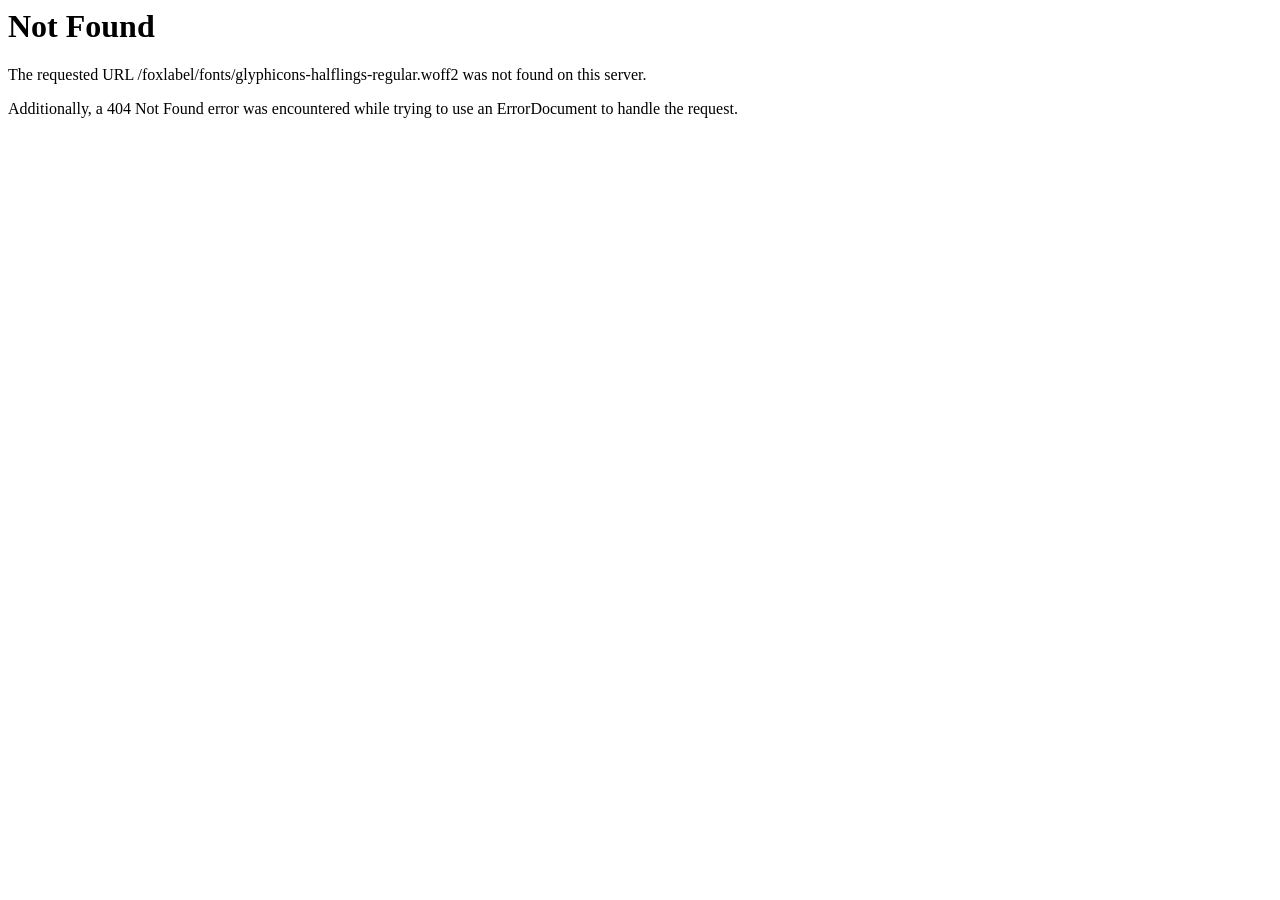
<file: web/fonts/glyphicons-halflings-regular-2.html>
<!DOCTYPE HTML PUBLIC "-//IETF//DTD HTML 2.0//EN">
<html><head>
<title>404 Not Found</title>
</head><body>
<h1>Not Found</h1>
<p>The requested URL /foxlabel/fonts/glyphicons-halflings-regular.woff2 was not found on this server.</p>
<p>Additionally, a 404 Not Found
error was encountered while trying to use an ErrorDocument to handle the request.</p>
</body></html>
</file>
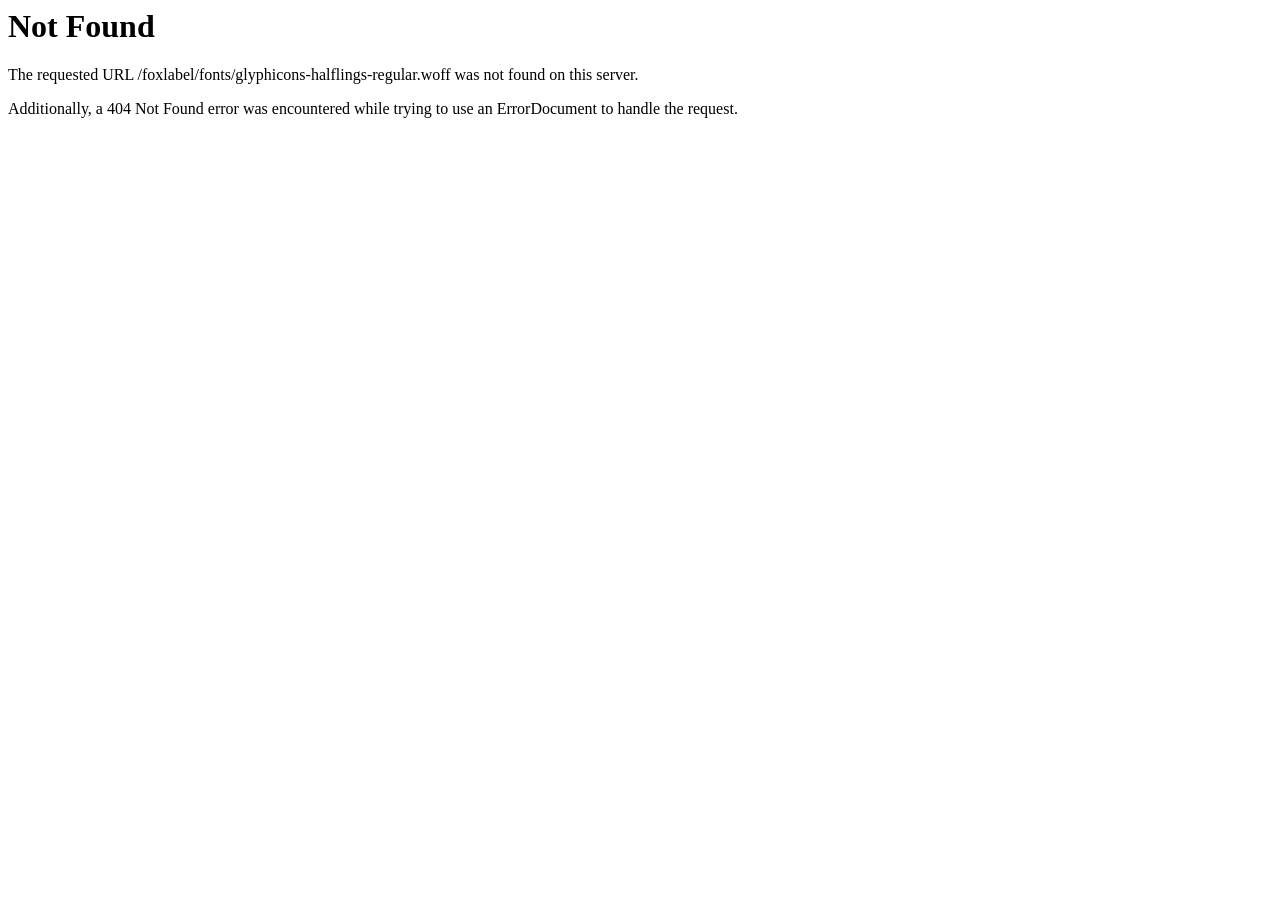
<file: web/fonts/glyphicons-halflings-regular-3.html>
<!DOCTYPE HTML PUBLIC "-//IETF//DTD HTML 2.0//EN">
<html><head>
<title>404 Not Found</title>
</head><body>
<h1>Not Found</h1>
<p>The requested URL /foxlabel/fonts/glyphicons-halflings-regular.woff was not found on this server.</p>
<p>Additionally, a 404 Not Found
error was encountered while trying to use an ErrorDocument to handle the request.</p>
</body></html>
</file>
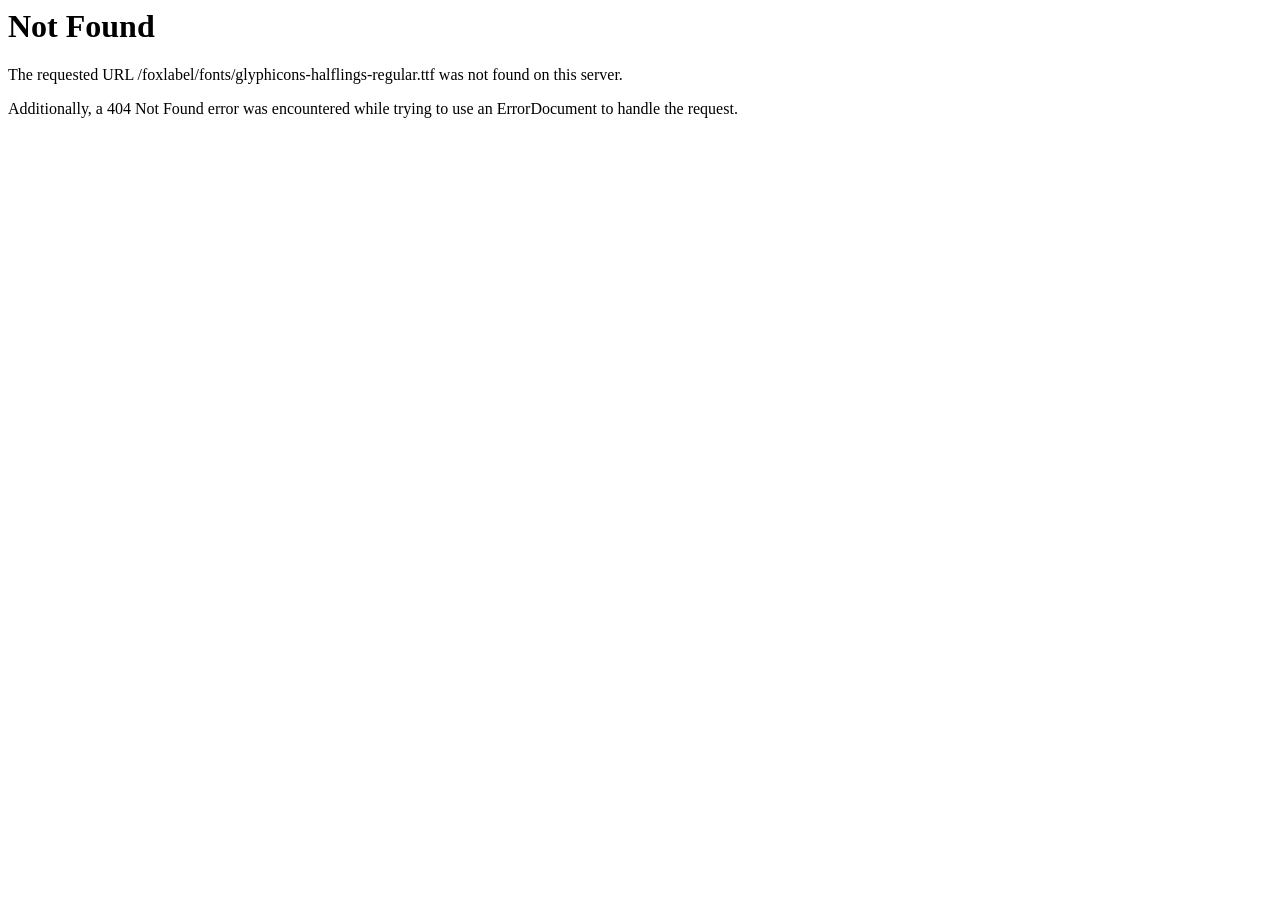
<file: web/fonts/glyphicons-halflings-regular-4.html>
<!DOCTYPE HTML PUBLIC "-//IETF//DTD HTML 2.0//EN">
<html><head>
<title>404 Not Found</title>
</head><body>
<h1>Not Found</h1>
<p>The requested URL /foxlabel/fonts/glyphicons-halflings-regular.ttf was not found on this server.</p>
<p>Additionally, a 404 Not Found
error was encountered while trying to use an ErrorDocument to handle the request.</p>
</body></html>
</file>
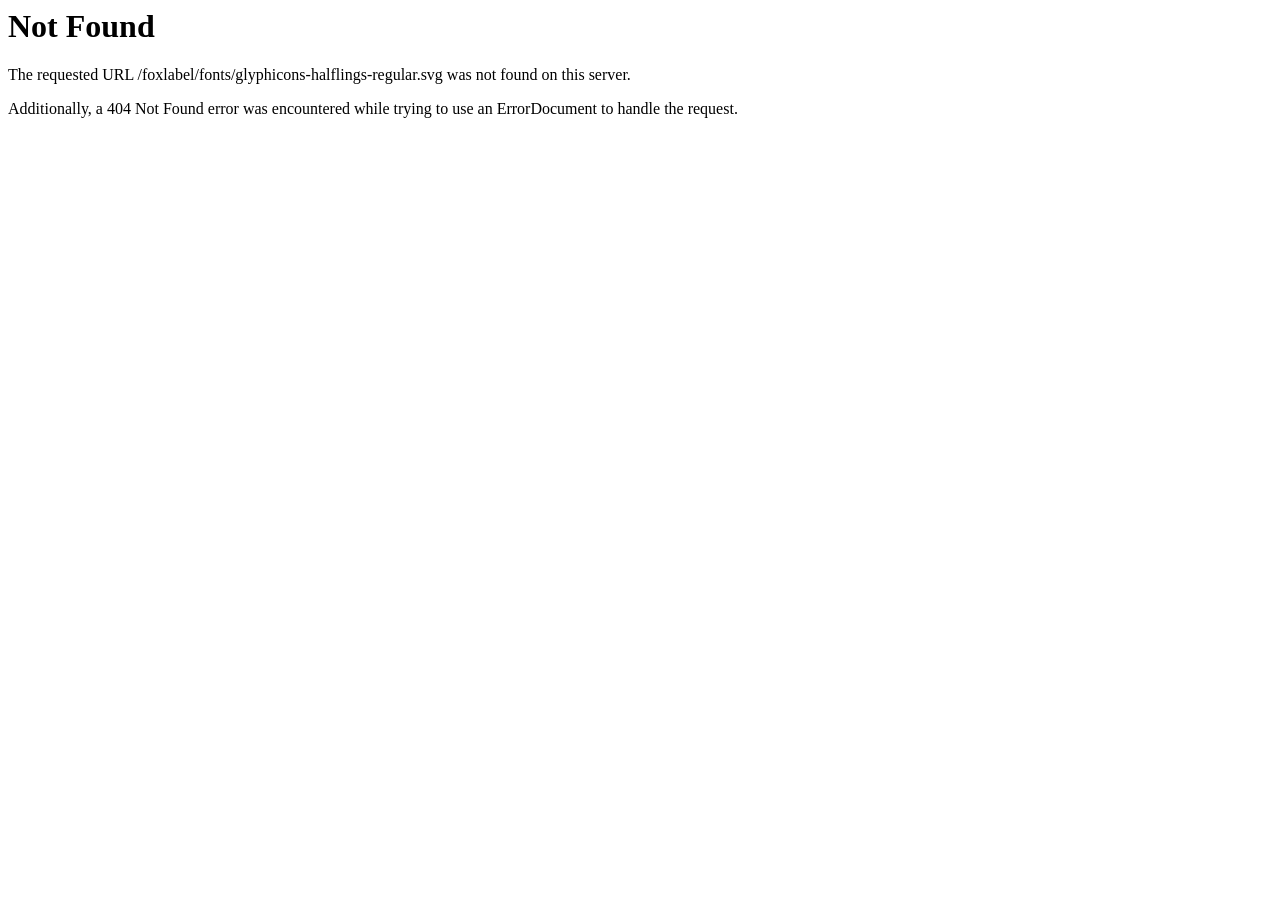
<file: web/fonts/glyphicons-halflings-regular-5.html>
<!DOCTYPE HTML PUBLIC "-//IETF//DTD HTML 2.0//EN">
<html><head>
<title>404 Not Found</title>
</head><body>
<h1>Not Found</h1>
<p>The requested URL /foxlabel/fonts/glyphicons-halflings-regular.svg was not found on this server.</p>
<p>Additionally, a 404 Not Found
error was encountered while trying to use an ErrorDocument to handle the request.</p>
</body></html>
</file>
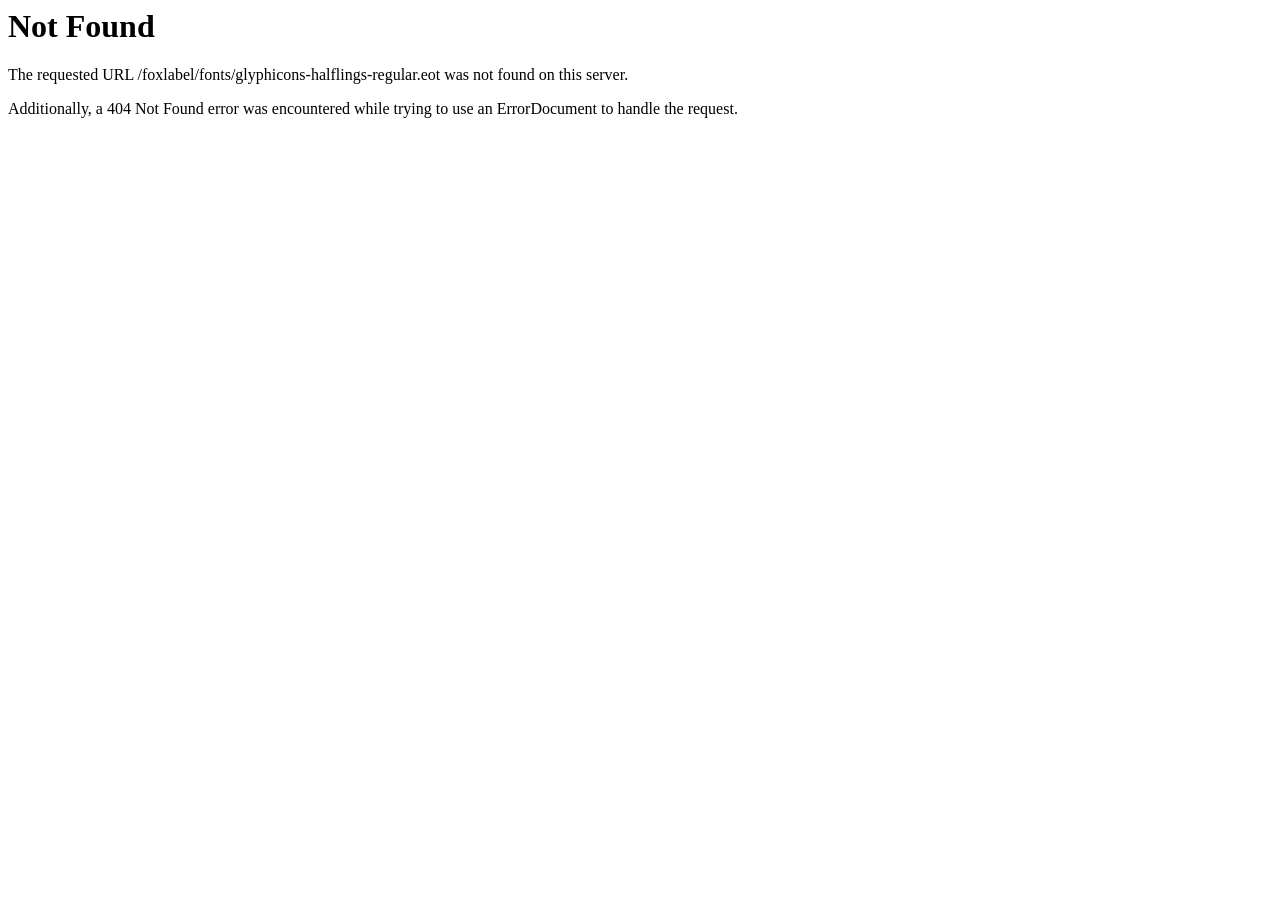
<file: web/fonts/glyphicons-halflings-regular.html>
<!DOCTYPE HTML PUBLIC "-//IETF//DTD HTML 2.0//EN">
<html><head>
<title>404 Not Found</title>
</head><body>
<h1>Not Found</h1>
<p>The requested URL /foxlabel/fonts/glyphicons-halflings-regular.eot was not found on this server.</p>
<p>Additionally, a 404 Not Found
error was encountered while trying to use an ErrorDocument to handle the request.</p>
</body></html>
</file>
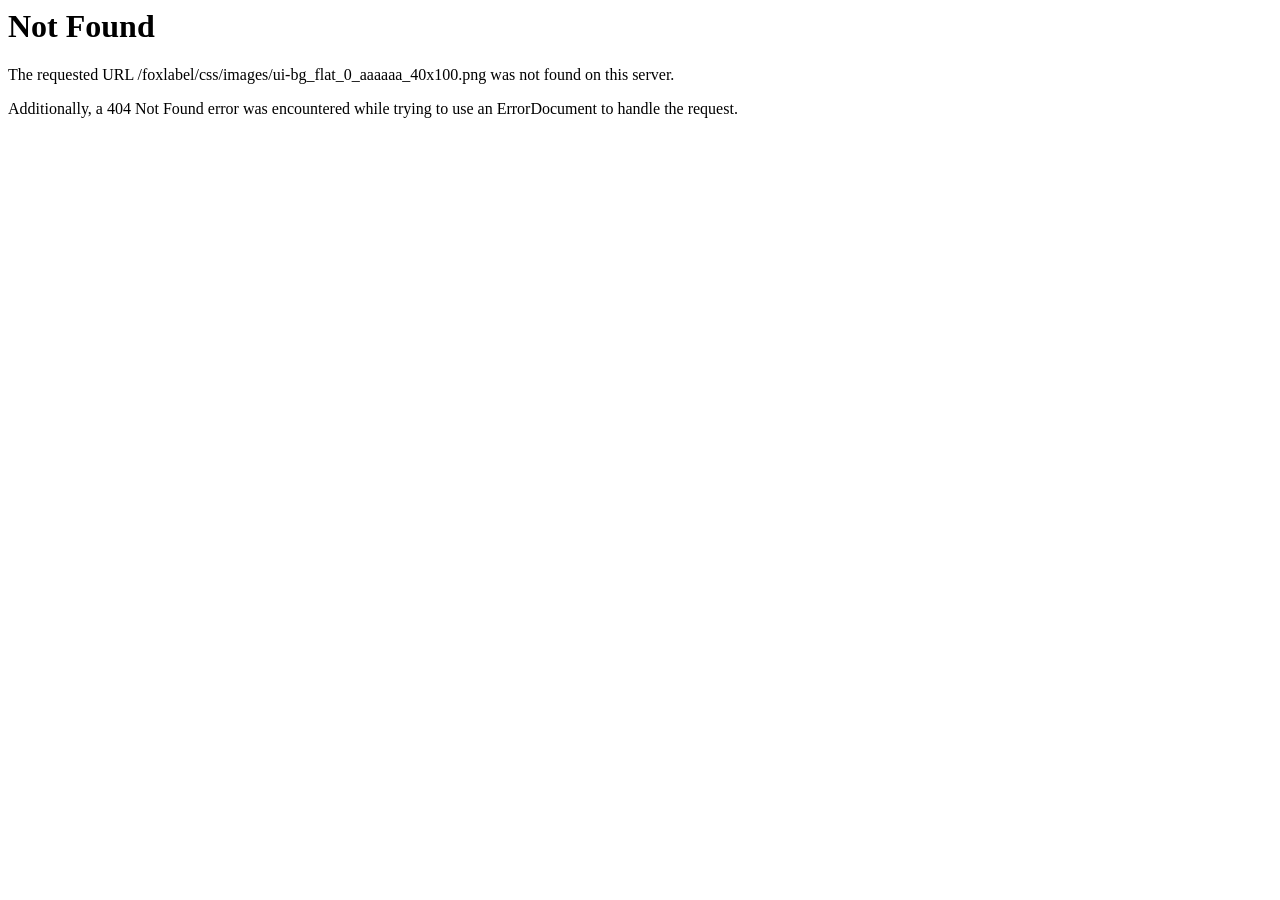
<file: web/css/images/ui-bg_flat_0_aaaaaa_40x100.html>
<!DOCTYPE HTML PUBLIC "-//IETF//DTD HTML 2.0//EN">
<html><head>
<title>404 Not Found</title>
</head><body>
<h1>Not Found</h1>
<p>The requested URL /foxlabel/css/images/ui-bg_flat_0_aaaaaa_40x100.png was not found on this server.</p>
<p>Additionally, a 404 Not Found
error was encountered while trying to use an ErrorDocument to handle the request.</p>
</body></html>
</file>
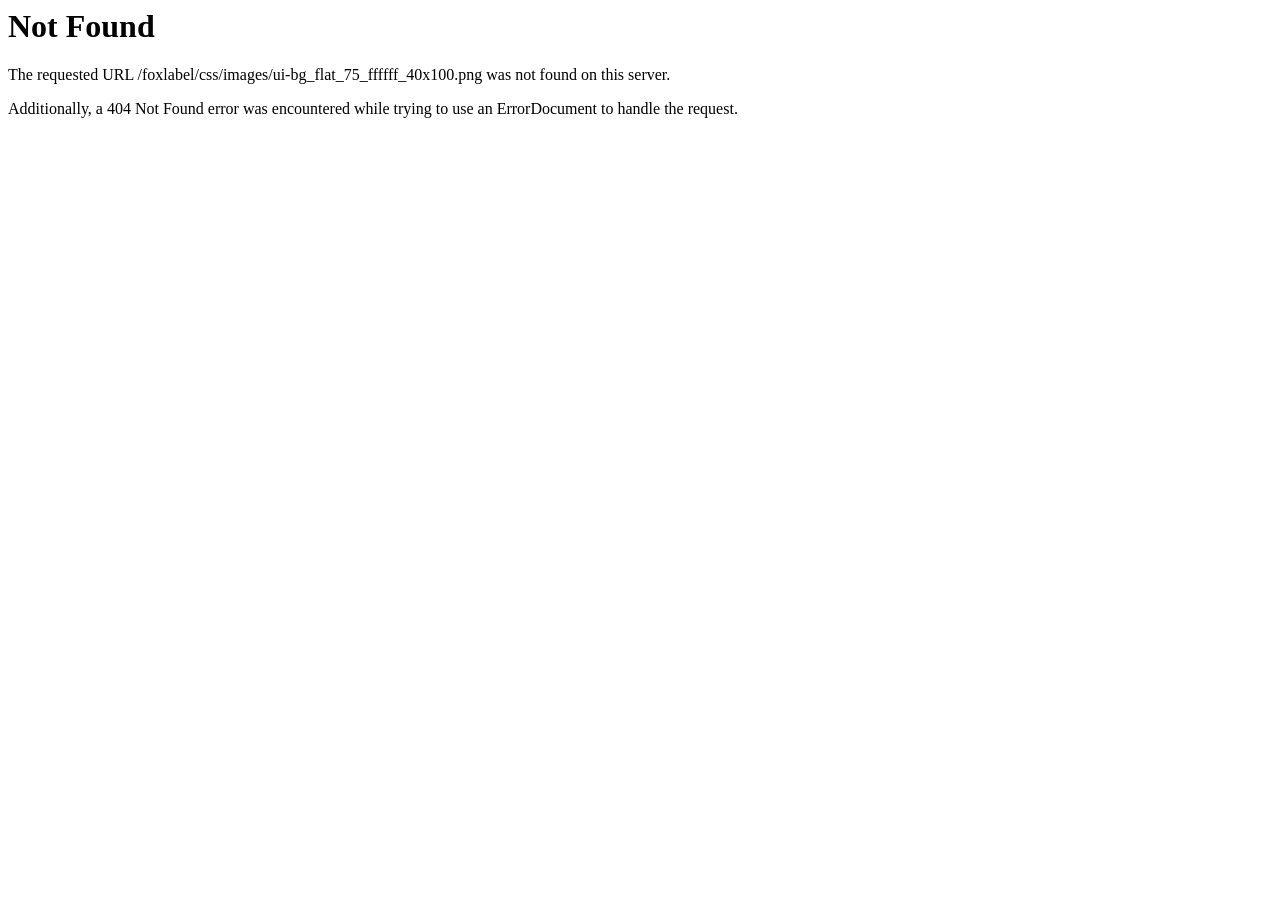
<file: web/css/images/ui-bg_flat_75_ffffff_40x100.html>
<!DOCTYPE HTML PUBLIC "-//IETF//DTD HTML 2.0//EN">
<html><head>
<title>404 Not Found</title>
</head><body>
<h1>Not Found</h1>
<p>The requested URL /foxlabel/css/images/ui-bg_flat_75_ffffff_40x100.png was not found on this server.</p>
<p>Additionally, a 404 Not Found
error was encountered while trying to use an ErrorDocument to handle the request.</p>
</body></html>
</file>
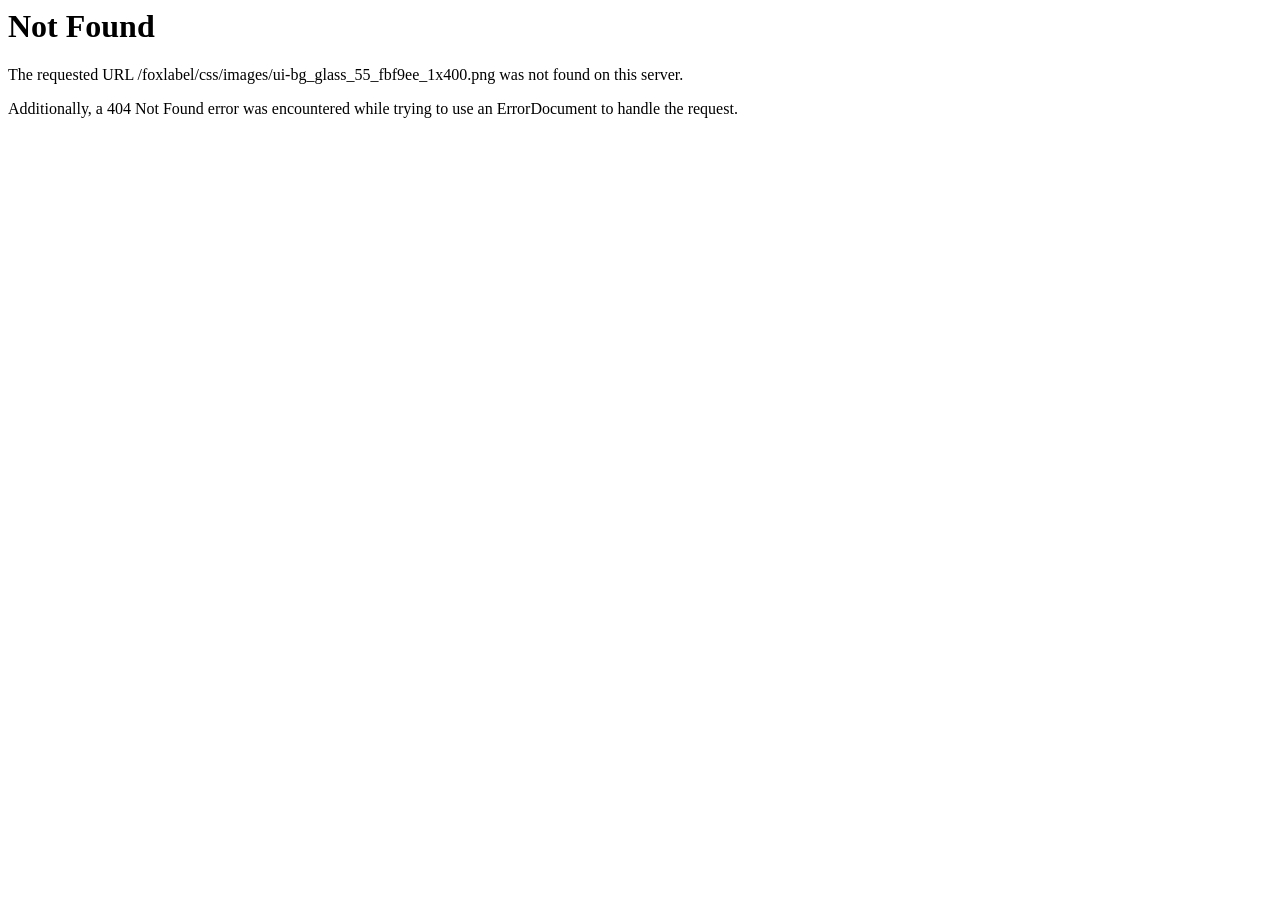
<file: web/css/images/ui-bg_glass_55_fbf9ee_1x400.html>
<!DOCTYPE HTML PUBLIC "-//IETF//DTD HTML 2.0//EN">
<html><head>
<title>404 Not Found</title>
</head><body>
<h1>Not Found</h1>
<p>The requested URL /foxlabel/css/images/ui-bg_glass_55_fbf9ee_1x400.png was not found on this server.</p>
<p>Additionally, a 404 Not Found
error was encountered while trying to use an ErrorDocument to handle the request.</p>
</body></html>
</file>
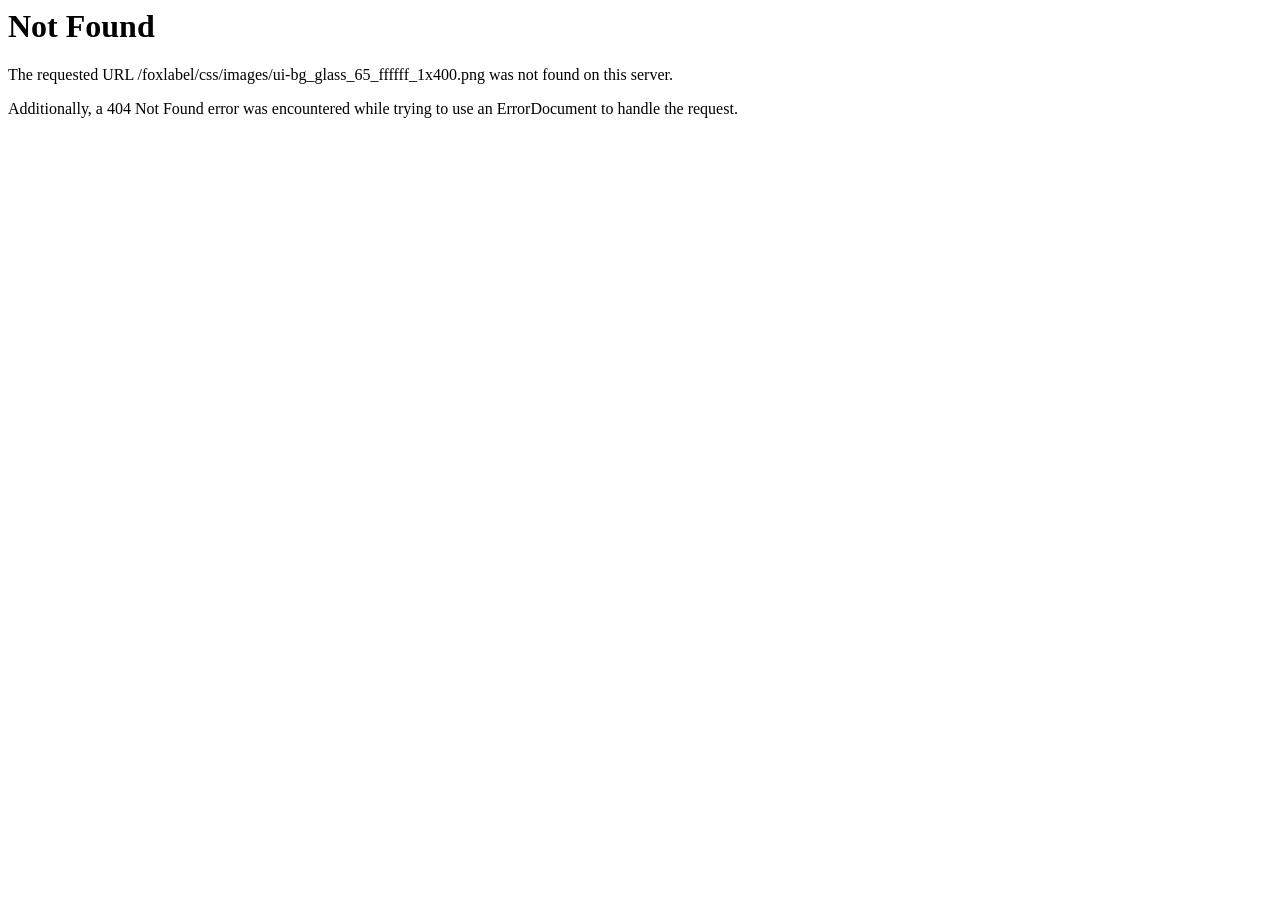
<file: web/css/images/ui-bg_glass_65_ffffff_1x400.html>
<!DOCTYPE HTML PUBLIC "-//IETF//DTD HTML 2.0//EN">
<html><head>
<title>404 Not Found</title>
</head><body>
<h1>Not Found</h1>
<p>The requested URL /foxlabel/css/images/ui-bg_glass_65_ffffff_1x400.png was not found on this server.</p>
<p>Additionally, a 404 Not Found
error was encountered while trying to use an ErrorDocument to handle the request.</p>
</body></html>
</file>
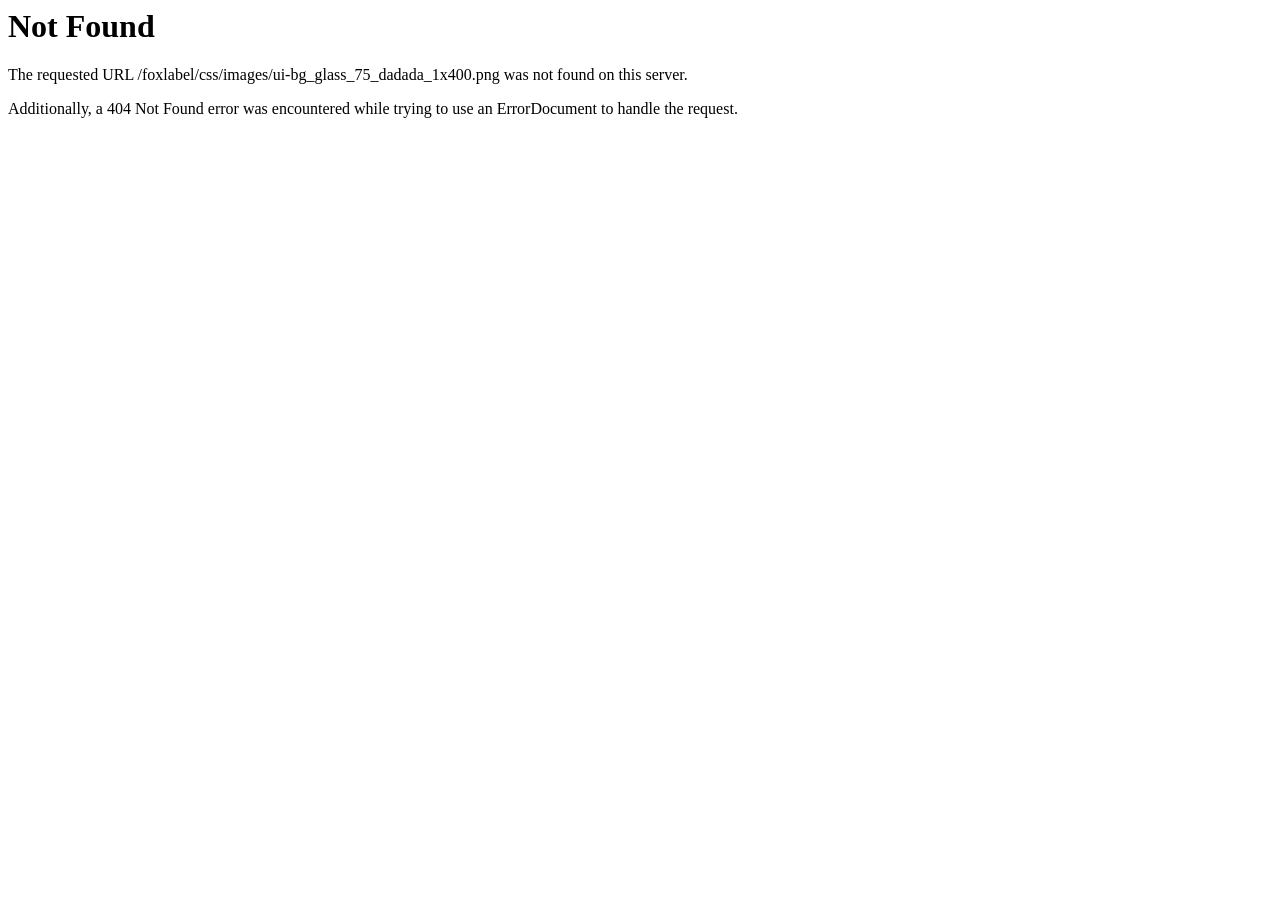
<file: web/css/images/ui-bg_glass_75_dadada_1x400.html>
<!DOCTYPE HTML PUBLIC "-//IETF//DTD HTML 2.0//EN">
<html><head>
<title>404 Not Found</title>
</head><body>
<h1>Not Found</h1>
<p>The requested URL /foxlabel/css/images/ui-bg_glass_75_dadada_1x400.png was not found on this server.</p>
<p>Additionally, a 404 Not Found
error was encountered while trying to use an ErrorDocument to handle the request.</p>
</body></html>
</file>
